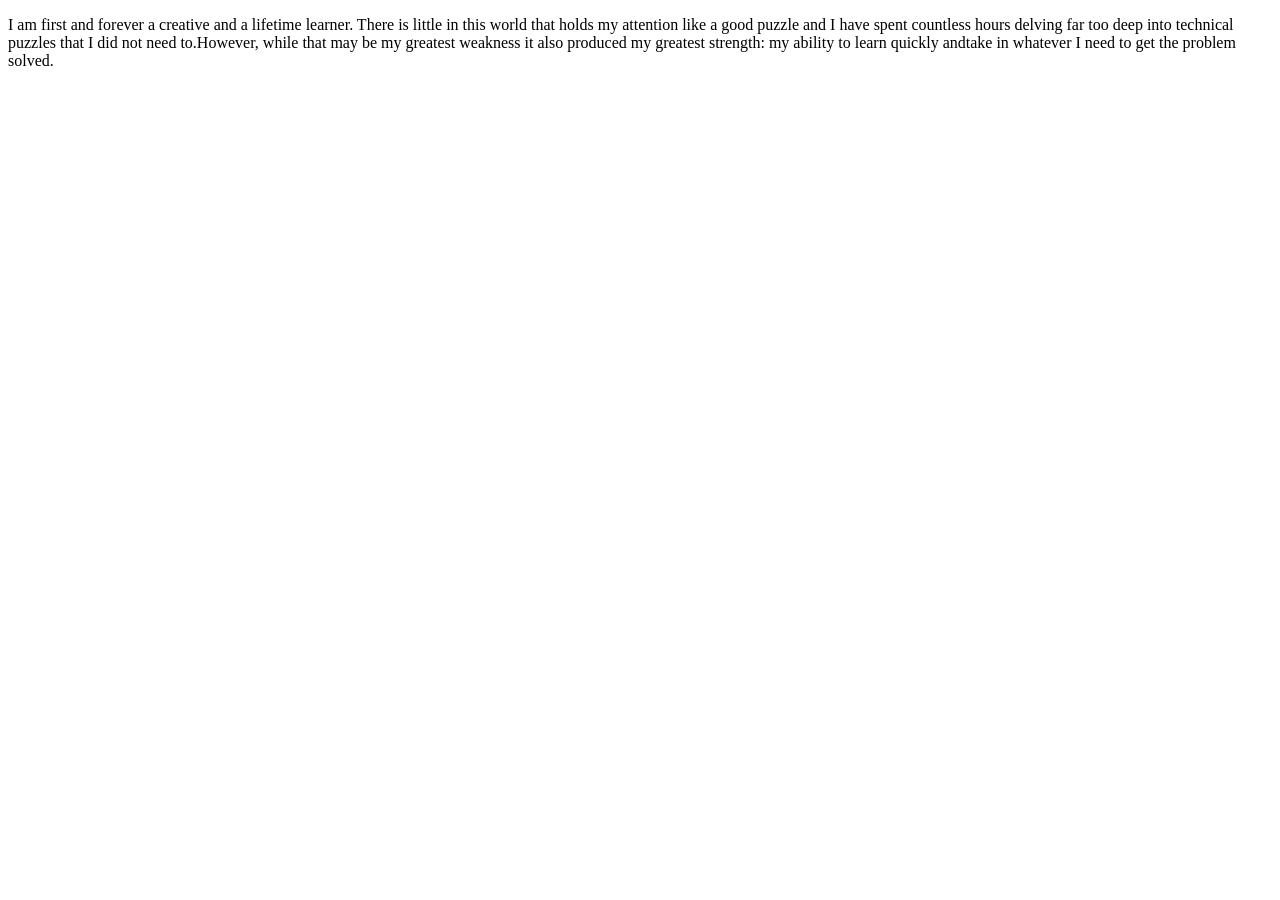
<file: pages/aboutMe.html>
<!DOCTYPE html>
<html lang="en">
<head>
    <meta charset="UTF-8">
    <meta name="viewport" content="width=device-width, initial-scale=1.0">
    <title>About Evelynn</title>
</head>
<body>
    <p>I am first and forever a creative and a lifetime learner. There is little in this world that holds my attention like a
    good puzzle and I have spent countless hours delving far too deep into technical puzzles that I did not need to.However,
    while that may be my greatest weakness it also produced my greatest strength: my ability to learn quickly andtake in
    whatever I need to get the problem solved.</p>
</body>
</html>
</file>
